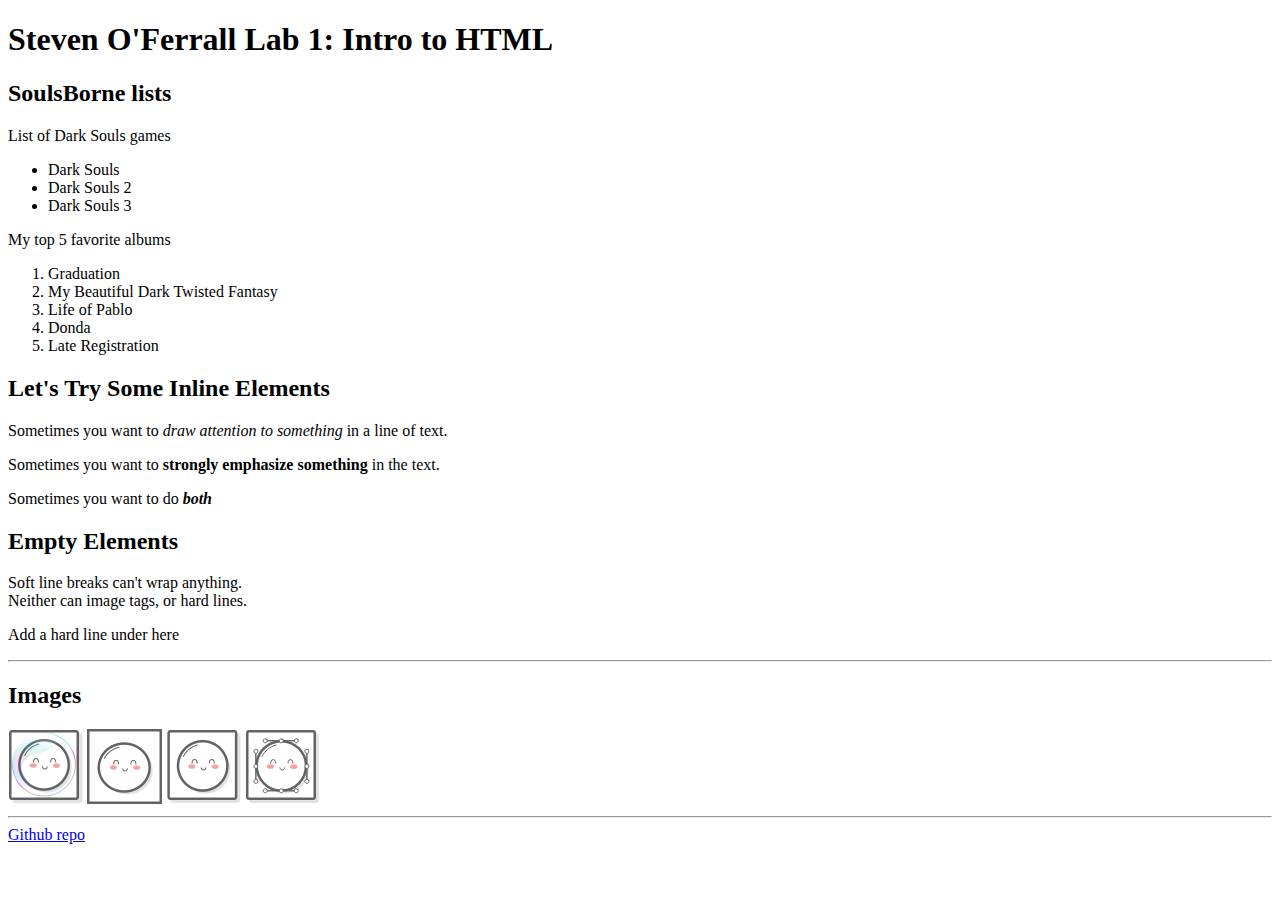
<file: client/lab_1/index.html>
<!DOCTYPE HTML>

<html>

    <head>
        <title>Steven O'Ferrall Lab 1: Intro to HTML</title>
    </head>

    <body>
        <h1>Steven O'Ferrall Lab 1: Intro to HTML</h1>
        <h2>SoulsBorne lists</h2>
        List of Dark Souls games
        <ul>
            <li>Dark Souls</li>
            <li>Dark Souls 2</li>
            <li>Dark Souls 3</li>
        </ul>
        My top 5 favorite albums
        <ol>
            <li>Graduation</li>
            <li>My Beautiful Dark Twisted Fantasy</li>
            <li>Life of Pablo</li>
            <li>Donda</li>
            <li>Late Registration</li>
        </ol>
        <h2>Let's Try Some Inline Elements</h2>
        <p>Sometimes you want to <em>draw attention to something</em> in a line of text.</p>
        <p>Sometimes you want to <strong>strongly emphasize something</strong> in the text.</p>
        <p>Sometimes you want to do <em><strong>both</strong></em></p>
        <h2>Empty Elements</h2>
        <p>Soft line breaks can't wrap anything. <br>Neither can image tags, or hard lines.</p>
        <p>Add a hard line under here</p>
        <hr>
        <h2>Images</h2>
        <img src="images/mochi.jpg" width="75" alt="mochi ball in bubble"/>
        <img src="images/mochi.gif" width="75" alt="mochi ball dancing"/>
        <img src="images/mochi.png" width="75" alt="mochi ball"/>
        <img src="images/mochi.svg" alt="mochi ball in bubble"/>
        <hr>
        <a href="https://github.com/soferral/INST377-Lab-Work" target="_blank">Github repo</a>

    </body>

</html>
</file>
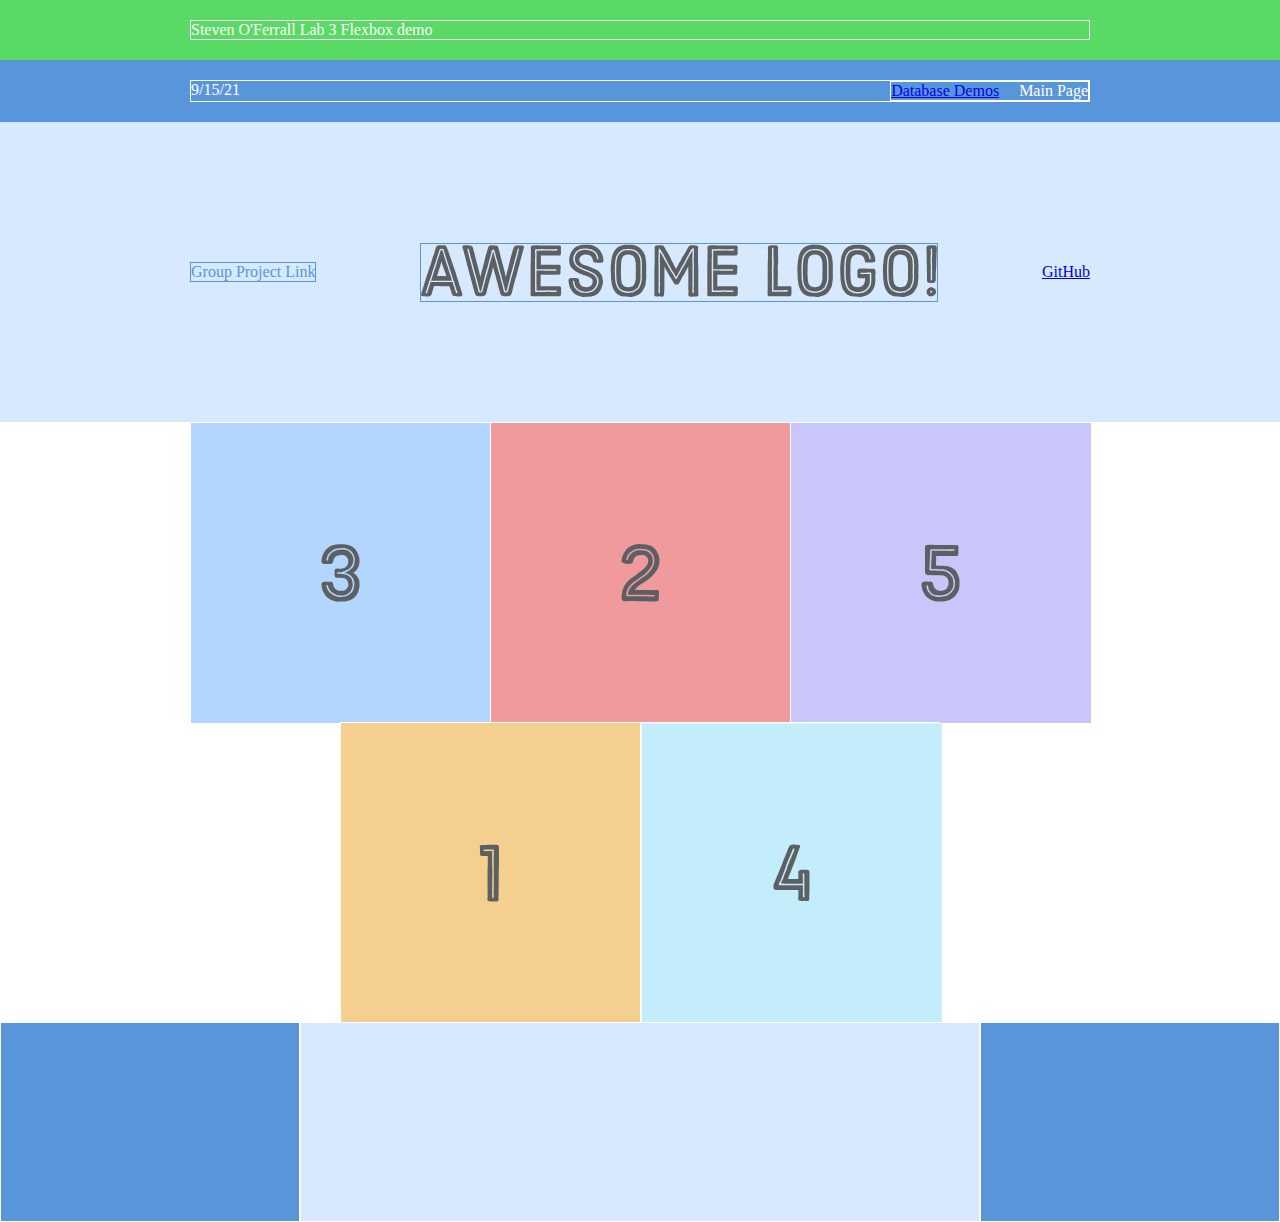
<file: client/lab_3/index.html>
<!DOCTYPE html>
<html lang='en'>
  <head>
    <meta charset='UTF-8'/>
    <title>Steve O'Ferrall Lab 3</title>
    <link rel='stylesheet' href='styles.css'/>
  </head>
  <body>
    <div class='name-container'>
      <div class='name'>
        <div class='nametext'>Steven O'Ferrall Lab 3 Flexbox demo</div>
      </div>
    </div>
    <div class='menu-container'>
      <div class='menu'>
        <div class='date'>9/15/21</div>
        <div class="links"> 
            <div class='signup'> <a href="http://localhost:3000/lab_3/data.html">Database Demos</a></div>
            <div class='login'>Main Page</div>
        </div>

      </div>
    </div>
    <div class='header-container'>
      <div class='header'>
        <div class='subscribe'>Group Project Link</div>
        <div class='logo'><img src='images/awesome-logo.svg'/></div>
        <div class='GitHub'><a href="https://github.com/soferral/INST377-Lab-Work">GitHub</a></div>
      </div>
    </div>
    <div class='photo-grid-container'>
      <div class='photo-grid'>
        <div class='photo-grid-item first-item'>
          <img src='images/one.svg'/>
        </div>
        <div class='photo-grid-item'>
          <img src='images/two.svg'/>
        </div>
        <div class='photo-grid-item'>
          <img src='images/three.svg'/>
        </div>
        <div class='photo-grid-item'>
          <img src='images/four.svg'/>
        </div>
        <div class='photo-grid-item last-item'>
          <img src='images/five.svg'/>
        </div>
      </div>
    </div>
    <div class='footer'>
      <div class='footer-item footer-one'></div>
      <div class='footer-item footer-two'></div>
      <div class='footer-item footer-three'></div>
    </div>
  </body>
</html>
</file>
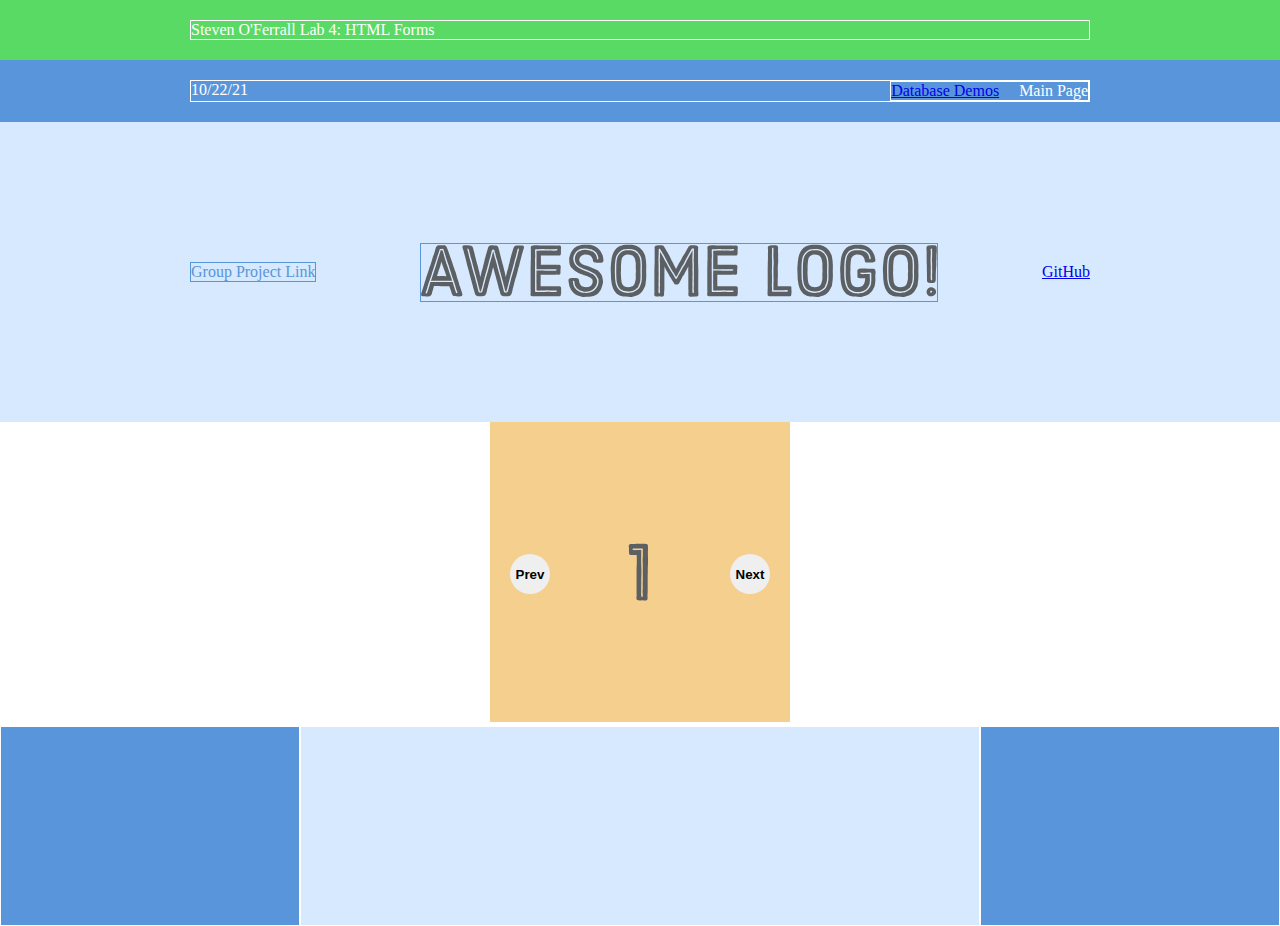
<file: client/lab_4/index.html>
<!DOCTYPE html>
<html lang='en'>
  <head>
    <meta charset='UTF-8'/>
    <title>Steve O'Ferrall Lab 4: HTML Forms</title>
    <link rel='stylesheet' href='styles.css'/>
  </head>
  <body>
    <div class='name-container'>
      <div class='name'>
        <div class='nametext'>Steven O'Ferrall Lab 4: HTML Forms</div>
      </div>
    </div>
    <div class='menu-container'>
      <div class='menu'>
        <div class='date'>10/22/21</div>
        <div class="links"> 
            <div class='signup'> <a href="http://localhost:3000/lab_4/data.html">Database Demos</a></div>
            <div class='login'>Main Page</div>
        </div>

      </div>
    </div>
    <div class='header-container'>
      <div class='header'>
        <div class='subscribe'>Group Project Link</div>
        <div class='logo'><img src='images/awesome-logo.svg'/></div>
        <div class='GitHub'><a href="https://github.com/soferral/INST377-Lab-Work">GitHub</a></div>
      </div>
    </div>
    <div class='photo-grid-container'>
      <div class='carousel'>
        <div class='carousel_item carousel_item--visible'>
          <img src='images/one.svg'/>
        </div>
        <div class='carousel_item'>
          <img src='images/two.svg'/>
        </div>
        <div class='carousel_item'>
          <img src='images/three.svg'/>
        </div>
        <div class='carousel_item'>
          <img src='images/four.svg'/>
        </div>
        <div class='carousel_item'>
          <img src='images/five.svg'/>
        </div>
        <div class="carousel_actions">
            <button id="carousel_button--prev" aria-label="Prev">Prev</button>
            <button id="carousel_button--next" aria-label="Next">Next</button>
        </div>
      </div>
    </div>
    <div class='footer'>
      <div class='footer-item footer-one'></div>
      <div class='footer-item footer-two'></div>
      <div class='footer-item footer-three'></div>
    </div>

    <script src='script.js' type="text/javascript"></script>
  </body>
</html>
</file>
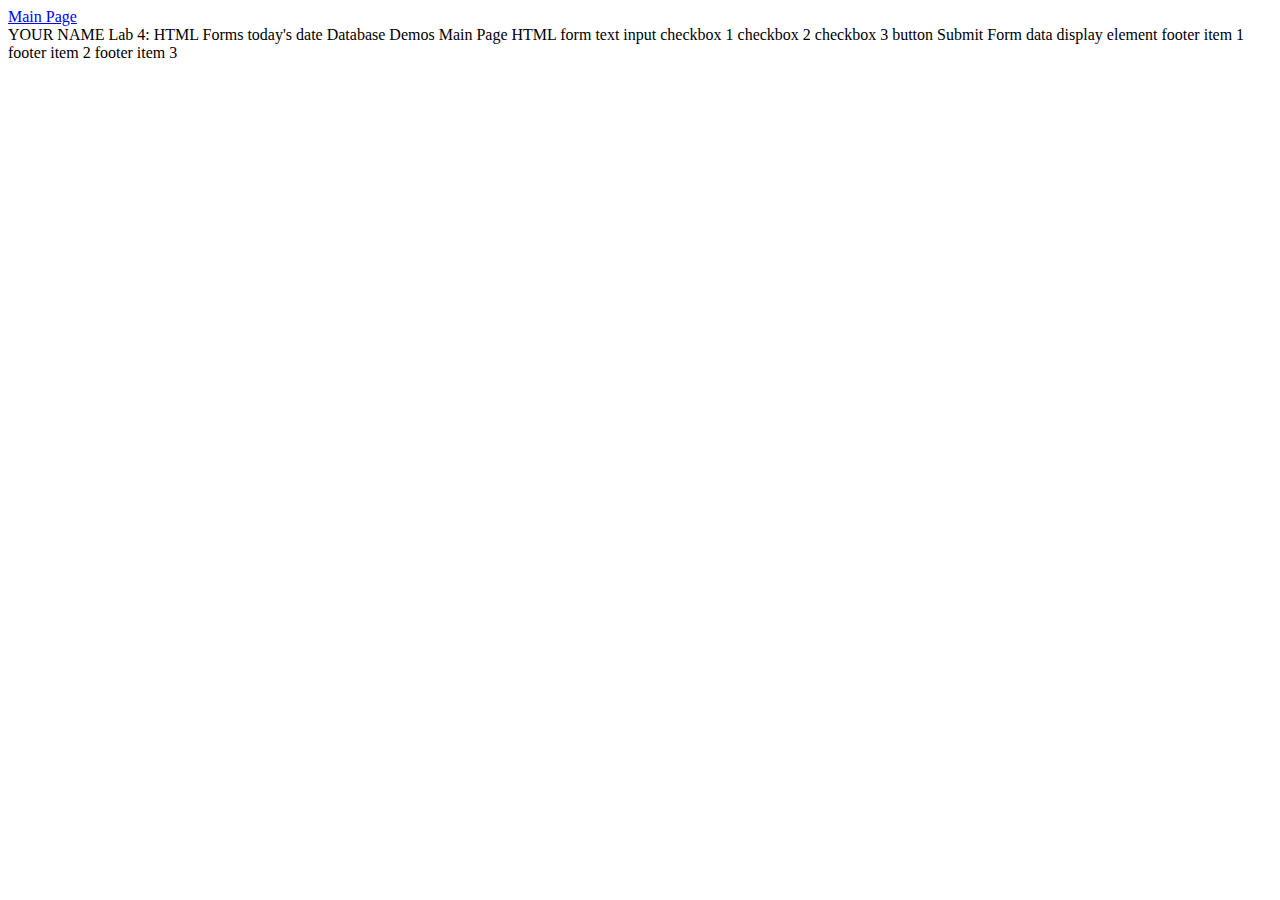
<file: client/lab_4/data.html>
<!DOCTYPE html>

<body>
    <div class='signup'> <a href="http://localhost:3000/lab_3/index.html">Main Page</a></div>
</body>

YOUR NAME Lab 4: HTML Forms

today's date
Database Demos
Main Page

HTML form

text input
checkbox 1
checkbox 2
checkbox 3
button Submit Form

data display element

footer item 1
footer item 2
footer item 3
</file>
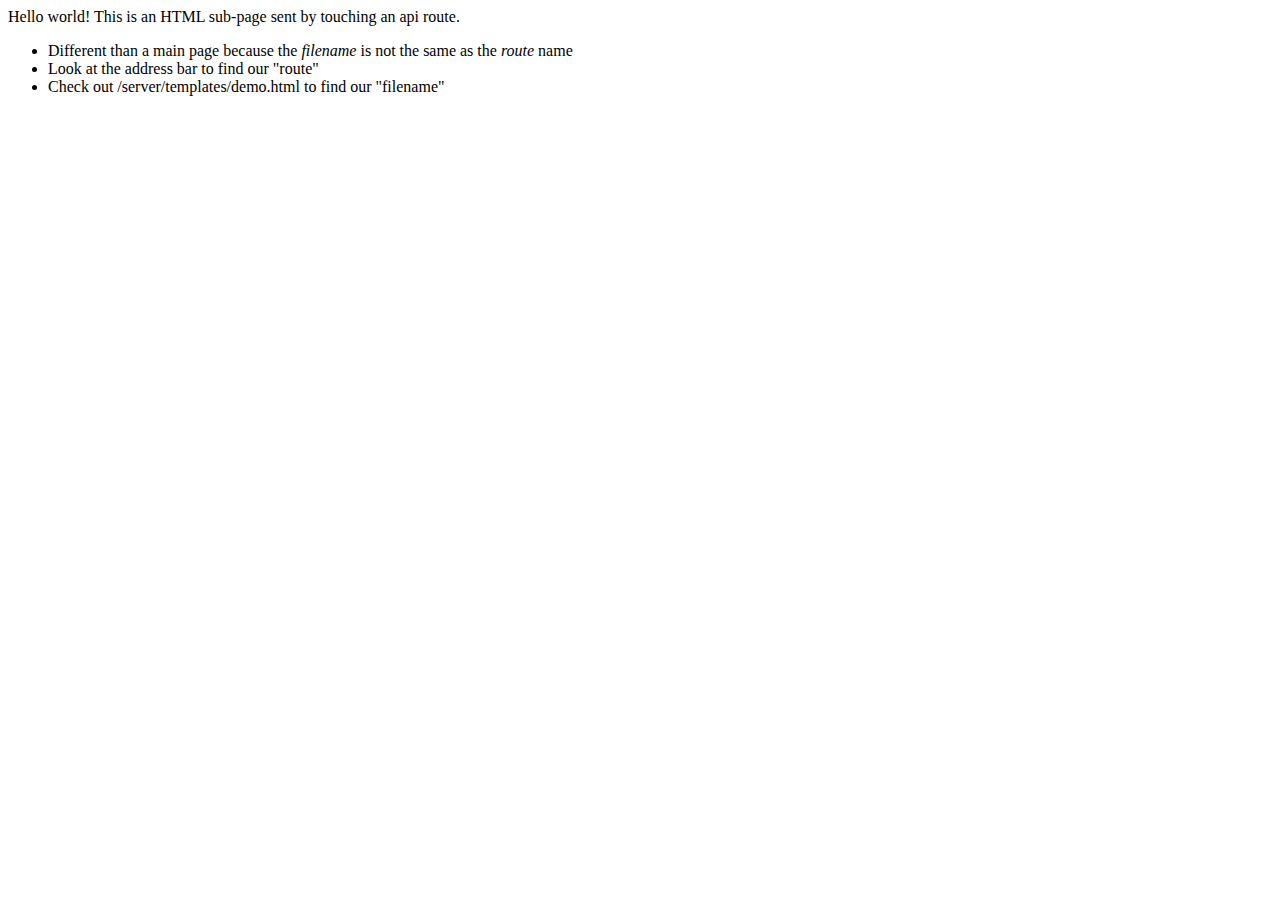
<file: server/templates/demo.html>
<html lang="en">
<head>
    <meta charset="UTF-8">
    <meta http-equiv="X-UA-Compatible" content="IE=edge">
    <meta name="viewport" content="width=device-width, initial-scale=1.0">
    <title>Demo a Page Send</title>
</head>
<body>
    Hello world! This is an HTML sub-page sent by touching an api route.
    <ul>
        <li>Different than a main page because the <em>filename</em> is not the same as the <em>route</em> name</li>
        <li>Look at the address bar to find our "route"</li>
        <li>Check out /server/templates/demo.html to find our "filename"</li>
    </ul>
</body>
</html>
</file>
<file: client/lab_3/styles.css>
* {
    margin: 0;
    padding: 0;
    box-sizing: border-box;
  }

  .name-container {
    color: #fff;
    background-color: #59da64;  
    padding: 20px 0;
    display: flex;
    justify-content: center;
  }
  
  .name {
    border: 1px solid rgb(255, 255, 255);  
    width: 900px;
    display: flex;
    justify-content: space-between;
  }
  
  .menu-container {
    color: #fff;
    background-color: #5995DA;  /* Blue */
    padding: 20px 0;
    display: flex;
    justify-content: center;
  }
  
  .menu {
    border: 1px solid #fff;  /* For debugging */
    width: 900px;
    display: flex;
    justify-content: space-between;
  }

  .signup {
    margin-left: auto;
  }

  .links {
    border: 1px solid #fff;  /* For debugging */
    display: flex;
    justify-content: flex-end;
  }
  
  .login {
    margin-left: 20px;
  }

  .header-container {
    color: #5995DA;
    background-color: #D6E9FE;
    display: flex;
    justify-content: center;
  }
  
  .header {
    width: 900px;
    height: 300px;
    display: flex;
    justify-content: space-between;
    align-items: center;
  }

.social,
.logo,
.subscribe {
  border: 1px solid #5995DA;
}

.photo-grid-container {
  display: flex;
  justify-content: center;
}

.photo-grid {
  width: 900px;
  display: flex;
  justify-content: center;
  flex-wrap: wrap;
  flex-direction: row-reverse;
}

.photo-grid-item {
  border: 1px solid #fff;
  width: 300px;
  height: 300px;
}

.first-item {
  order: 1;
}

.last-item {
  order: -1;
}

.footer {
  display: flex;
  justify-content: space-between;
}

.footer-item {
  border: 1px solid #fff;
  background-color: #D6E9FE;
  height: 200px;
  flex: 1;
}

.footer-one,
.footer-three {
  background-color: #5995DA;
  flex: initial;
  width: 300px;
}
</file>
<file: client/lab_4/styles.css>
* {
    margin: 0;
    padding: 0;
    box-sizing: border-box;
  }

  .name-container {
    color: #fff;
    background-color: #59da64;  
    padding: 20px 0;
    display: flex;
    justify-content: center;
  }
  
  .name {
    border: 1px solid rgb(255, 255, 255);  
    width: 900px;
    display: flex;
    justify-content: space-between;
  }
  
  .menu-container {
    color: #fff;
    background-color: #5995DA;  /* Blue */
    padding: 20px 0;
    display: flex;
    justify-content: center;
  }
  
  .menu {
    border: 1px solid #fff;  /* For debugging */
    width: 900px;
    display: flex;
    justify-content: space-between;
  }

  .signup {
    margin-left: auto;
  }

  .links {
    border: 1px solid #fff;  /* For debugging */
    display: flex;
    justify-content: flex-end;
  }
  
  .login {
    margin-left: 20px;
  }

  .header-container {
    color: #5995DA;
    background-color: #D6E9FE;
    display: flex;
    justify-content: center;
  }
  
  .header {
    width: 900px;
    height: 300px;
    display: flex;
    justify-content: space-between;
    align-items: center;
  }

.social,
.logo,
.subscribe {
  border: 1px solid #5995DA;
}

.photo-grid-container {
  display: flex;
  justify-content: center;
}

.photo-grid {
  width: 900px;
  display: flex;
  justify-content: center;
  flex-wrap: wrap;
  flex-direction: row-reverse;
}

.photo-grid-item {
  border: 1px solid #fff;
  width: 300px;
  height: 300px;
}

.first-item {
  order: 1;
}

.last-item {
  order: -1;
}

.footer {
  display: flex;
  justify-content: space-between;
}

.footer-item {
  border: 1px solid #fff;
  background-color: #D6E9FE;
  height: 200px;
  flex: 1;
}

.footer-one,
.footer-three {
  background-color: #5995DA;
  flex: initial;
  width: 300px;
}

.carousel{
    overflow: hidden;
    max-width: 600px;
    position: relative;
}

.carousel .carousel_item,
.carousel .carousel_item--hidden {
    display: none;
}

.carousel .carousel_item img {
    width: 100%;
    max-width: 600px;
    height: auto;
}

.carousel .carousel_item--visible {
    display: block;
}

.carousel .carousel_actions {
    display: flex;
    justify-content: space-between;
    position: absolute;
    top: 50%;
    transform: translateY(-50%);
}

.carousel .carousel_actions button {
    border-radius: 50%;
    border: 0;
    font-weight: bold;
    cursor: pointer;
    width: 40px;
    height: 40px;
}

.carousel .carousel_actions button#carousel_button--prev{
    margin-left: 20px;
    justify-content: left;
}

.carousel .carousel_actions button#carousel_button--next{
    margin-right: 20px;
    margin-left: 180px;
    justify-content: right;
}
</file>
